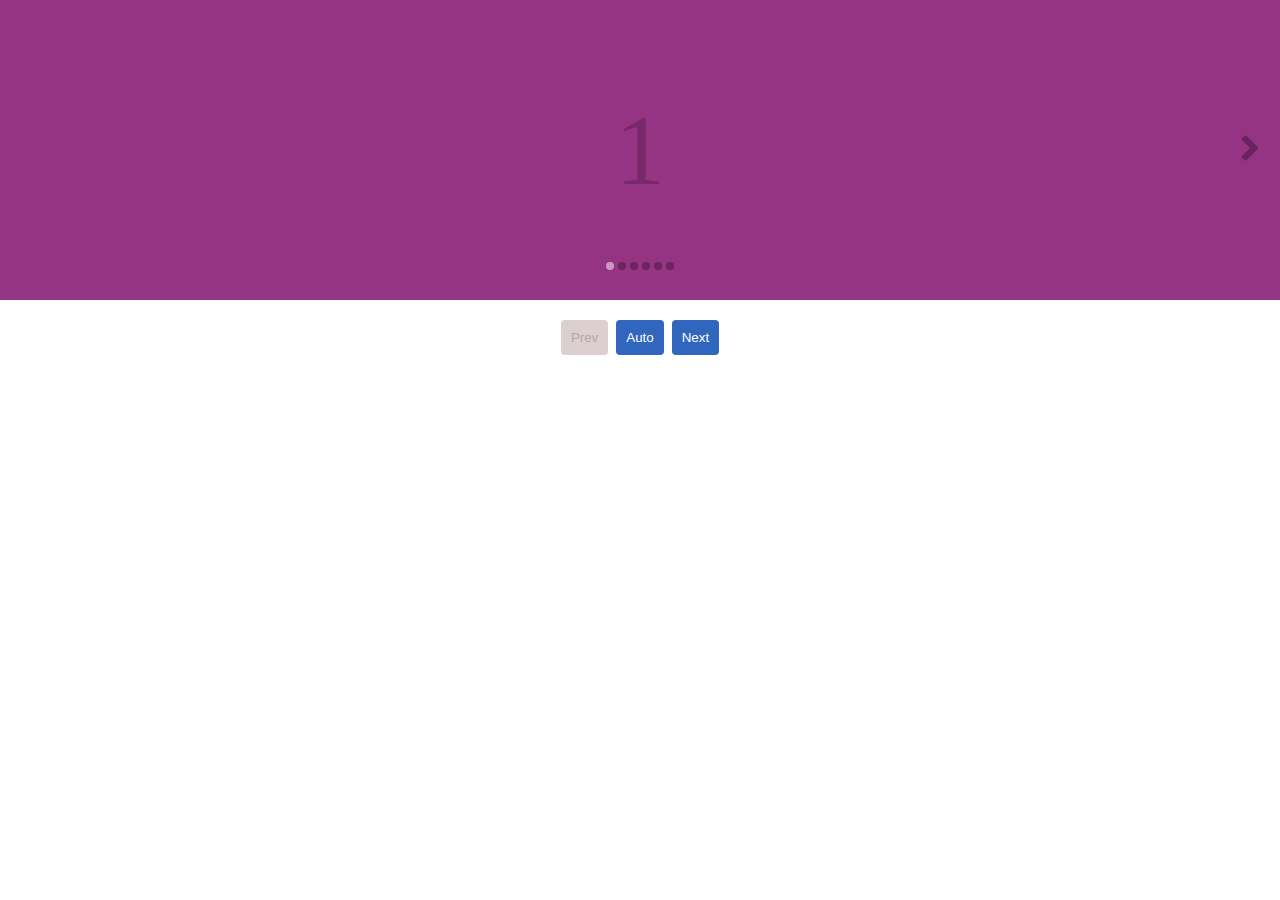
<file: slider_1/index.html>
<!DOCTYPE html>
<html lang="en">
<head>
	<meta charset="UTF-8">
	<title>Slider</title>
	<link rel="stylesheet" href="style.css">
</head>
<body>
	
	<!-- link 
	https://codepen.io/goldigo/pen/YzXogYR
	-->

	<div id="slider" class="slider">
		<div class="slider-content">
			<div class="slider-content-wrapper">
				<div class="slider-content__item image-1">1</div>
				<div class="slider-content__item image-2">2</div>
				<div class="slider-content__item image-3">3</div>
				<div class="slider-content__item image-4">4</div>
				<div class="slider-content__item image-5">5</div>
				<div class="slider-content__item image-6">6</div>
			</div>
		</div>
	</div>

	<script src="script.js" type="text/javascript"></script>
</body>
</html>
</file>
<file: slider_1/style.css>
/* base */
* {box-sizing: border-box;}
body {
	margin:0;
	height:100vh;
	font-family: Tahoma,"sans-serif";
}	

/* slider обертка */
.slider {
	position: relative;
	height: 100%;
	width: 100%;
	overflow:hidden;
}

/*Окно со слайдами*/
.slider-content {
	position: relative;		
	width: 100%;
}

/*Контейнер для слайдов (передвигаем)*/
.slider-content-wrapper {
	display: flex;
	height:300px;
	transition: transform 0.5s ease-in-out;
}

/*Слайд*/
.slider-content__item {
	flex: 1 0 100%;
	width: 100%;
	height: 100%;
	background-repeat: no-repeat;
	background-position: center;
	background-size: contain;
	font-size: 100px;
	color: rgba(0,0,0,0.2);
	display: flex;
	align-items: center;
	justify-content: center;
}

.image-1 {background-color: #963484;}
.image-2 {background-color: #3066BE;}
.image-3 {background-color: #60AFFF;}
.image-4 {background-color: #28C2FF;}
.image-5 {background-color: #2AF5FF;}
.image-6 {background-color: navy;}


/* Блок с контролами */
.slider-controls {
	padding:20px;
	text-align: center;
}

/* Блок с контролами внутри окна */
.slider-content__controls {
	position:absolute;
	top:0;left:0;
	width: 100%;
	height: 100%;
	z-index:1;
	/*transform: translateY(-50%);*/
	/*padding:0 15px;*/
}

/* Arrows */
.prev-arrow, .next-arrow {
	position:absolute;
	top:50%;
	transform: translateY(-50%);
	cursor: pointer;
	color:rgba(0,0,0, 0.3);
	width: 20px;
	transition: all 0.3s;
}
.prev-arrow {left: 20px;}
.next-arrow {right: 20px;}

.prev-arrow:hover,
.next-arrow:hover {
	cursor: pointer;
	color:rgba(0,0,0, 0.7);
}

/* Dots */
.dots {
	position:absolute;
	display: flex;
	left:50%;
	transform: translateX(-50%);
	bottom:10%;
}

.dot {
	cursor: pointer;
	width: 8px;
	height: 8px;
	margin-right: 4px;
	background-color: rgba(0,0,0, 0.3);
	/*box-shadow: 0 0 5px 0px rgba(0,0,0,0.9);*/
	border-radius: 50%;
	transition:all 0.3s;
}

.dot:last-child {margin-right: 0;}
.dot:hover {background-color: #fff;}
.dot--active {background-color: rgba(255,255,255, 0.5);}

/* Buttons */
button {
	cursor: pointer;
	margin-right: 8px;
	border:none;
	border-radius: 4px;
	padding:10px;
	background-color: #3066BE;
	color:#FFF;
	transition: all 0.5s;
}
button:last-child {margin-right: 0;}
button:hover {background-color: #60AFFF;}
button:focus {outline: none;}

/* Mods */
.disabled {
	background-color: #DCCFCF;
	color:#B0A8A8;
	cursor: default;
	pointer-events:none;
}

.d-none {display: none;}
.active {opacity: 1;}
.centered {
	position:relative;
	top:50%;
	left:50%;
	transform:translate(-50%,-50%);	
}
</file>
